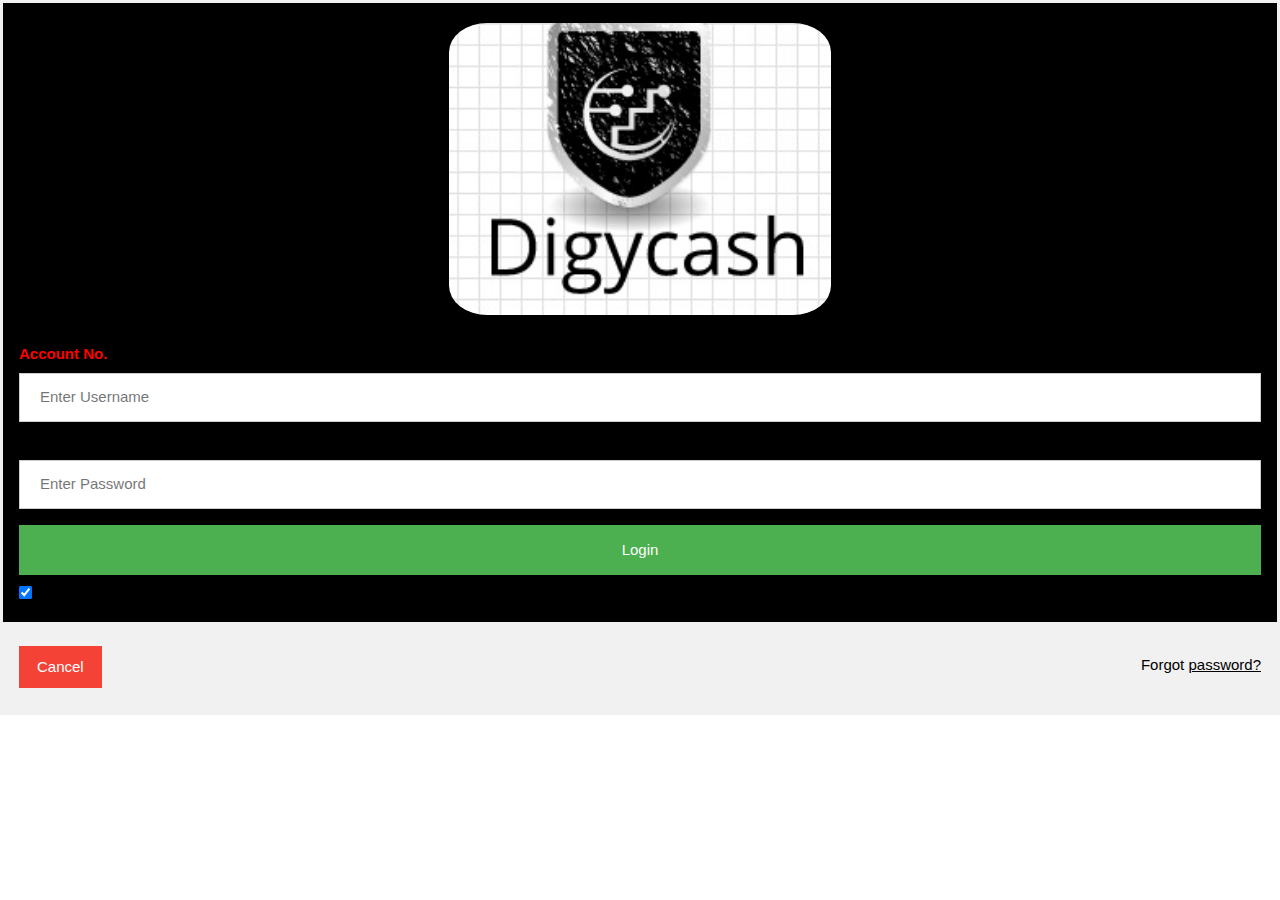
<file: login.html>
<!DOCTYPE html>
<html>
<title>login form</title>
<head>  
<meta charset="UTF-8">
<meta name="viewport" content="width=device-width, initial-scale=0.3">
</head>
<link rel="stylesheet" href="w3.css">
<link rel="stylesheet" href="https://fonts.googleapis.com/css?family=Montserrat">
<link rel="stylesheet" href="https://cdnjs.cloudflare.com/ajax/libs/font-awesome/4.7.0/css/font-awesome.min.css">
<link rel="stylesheet" href="lp.css">

<form action="/action_page.php">
  <div class="imgcontainer">
    <img src="digycash.jpg" alt="Avatar" class="avatar">
  </div>

  <div class="container">
    <label><b> <font color="red" face='Arial'>Account No.</font></b></label>
    <input type="text" placeholder="Enter Username" name="uname" required>

    <label><b>Password</b></label>
    <input type="password" placeholder="Enter Password" name="psw" required>

    <button type="submit">Login</button>
    <input type="checkbox" checked="checked"> Remember me
  </div>

  <div class="container" style="background-color:#f1f1f1">
    <button type="button" class="cancelbtn">Cancel</button>
    <span class="psw">Forgot <a href="#">password?</a></span>
  </div>
</form>
</file>
<file: lp.css>
form {
    border: 3px solid #f1f1f1;
    background-color: #000000;
}

/* Full-width inputs */
input[type=text], input[type=password] {
    width: 100%;
    padding: 12px 20px;
    margin: 8px 0;
    display: inline-block;
    border: 1px solid #ccc;
    box-sizing: border-box;
}

/* Set a style for all buttons */
button {
    background-color: #4CAF50;
    color: white;
    padding: 14px 20px;
    margin: 8px 0;
    border: none;
    cursor: pointer;
    width: 100%;
}

/* Add a hover effect for buttons */
button:hover {
    opacity: 0.8;
}

/* Extra style for the cancel button (red) */
.cancelbtn {
    width: auto;
    padding: 10px 18px;
    background-color: #f44336;
}

/* Center the avatar image inside this container */
.imgcontainer {
    text-align: center;
    margin: 20px 0 10px 0;
}

/* Avatar image */
img.avatar {
    width: 30%;
    border-radius: 10%;
}

/* Add padding to containers */
.container {
    padding: 16px;
    font-color:#ffffff;
}

/* The "Forgot password" text */
span.psw {
    float: right;
    padding-top: 16px;
}

/* Change styles for span and cancel button on extra small screens */
@media screen and (max-width: 300px) {
    span.psw {
        display: block;
        float: none;
    }
    .cancelbtn {
        width: 100%;
    }
}

label
{
font-color:#ffffff;
</file>
